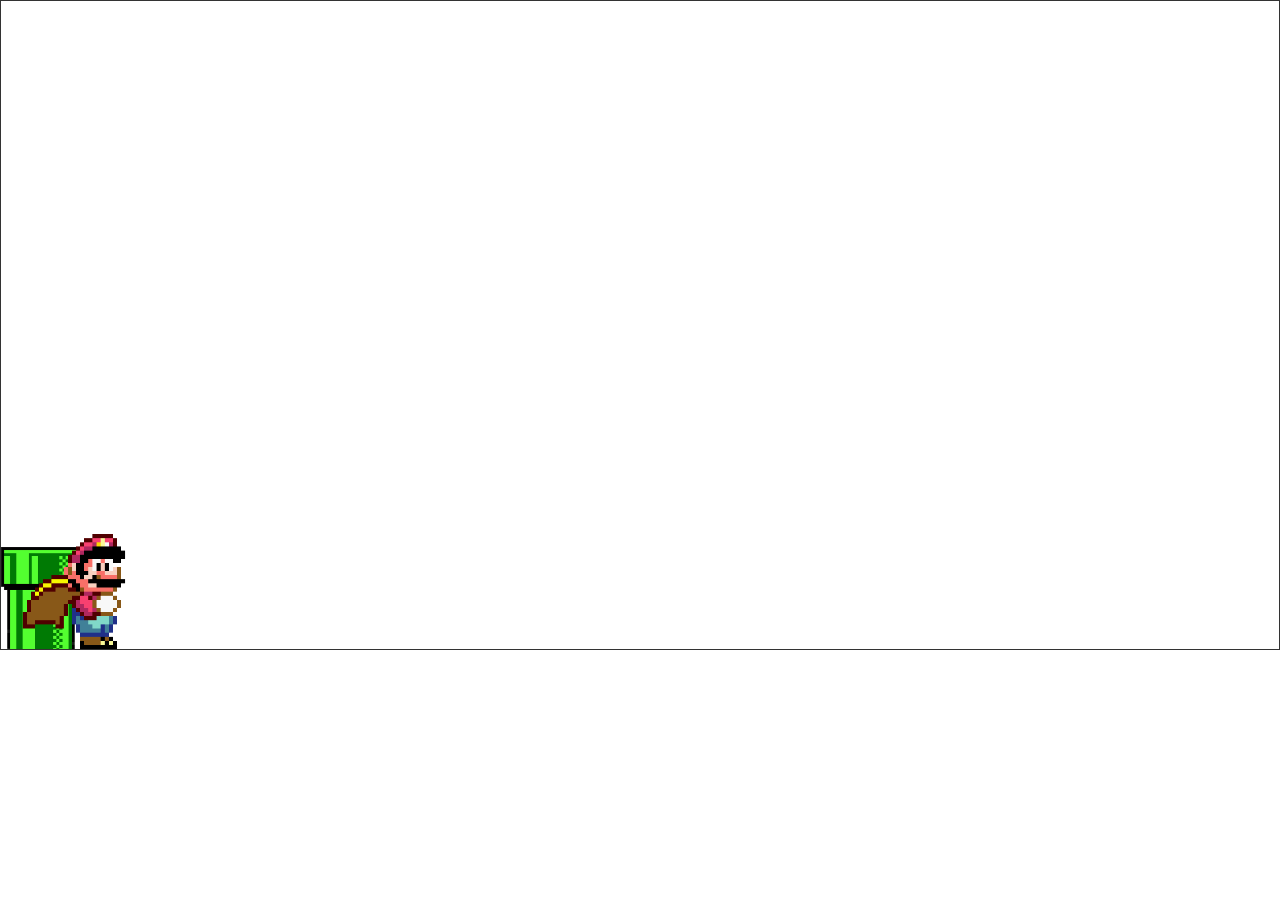
<file: index.html>
<!DOCTYPE html>
<html lang="pt">
<head>
  <meta charset="UTF-8">
  <title>Background Moving Game</title>
  <meta name="viewport" content="width=device-width, initial-scale=1.0">
  <link rel="stylesheet" href="styles.css">
</head>
  <script defer src="script.js"></script>
<body>
 <div class="game-board">
    <img src="img/pipe.png" class="pipe">
    <img src="img/mario.gif" class="mario" id="mario">

</body>
</file>
<file: styles.css>
*{
    margin:0;
    padding:0;
    box-sizing: border-box;
}
  
  .game-board {
    width: 100%;
    height: 650px;
    border: 1px solid #333;
    margin: 0 auto;
    position: relative;
    overflow: hidden;
  }
  .pipe {
    position: absolute;
    bottom: 0;
    width: 80px;
   
    animation: pipe-animation 2s infinite linear;
  }

  .mario{
    width: 150px;
    position: absolute;
    bottom: 0;
    
  }

  .jump{
    animation: jump 500ms ease-out;
  }

  @keyframes pipe-animation{
    from{
        right: 0;
    }
    to{
        right: 100%;
    }
} 
  
@keyframes  jump{

    0%{
        bottom: 0;
    }
    
    40%{
        bottom: 180px;
    }

    
    60%{
        bottom: 180px;
    }

    50%{
        bottom: 180px;
    }

    100%{
        bottom: 0;
    }
}
</file>
